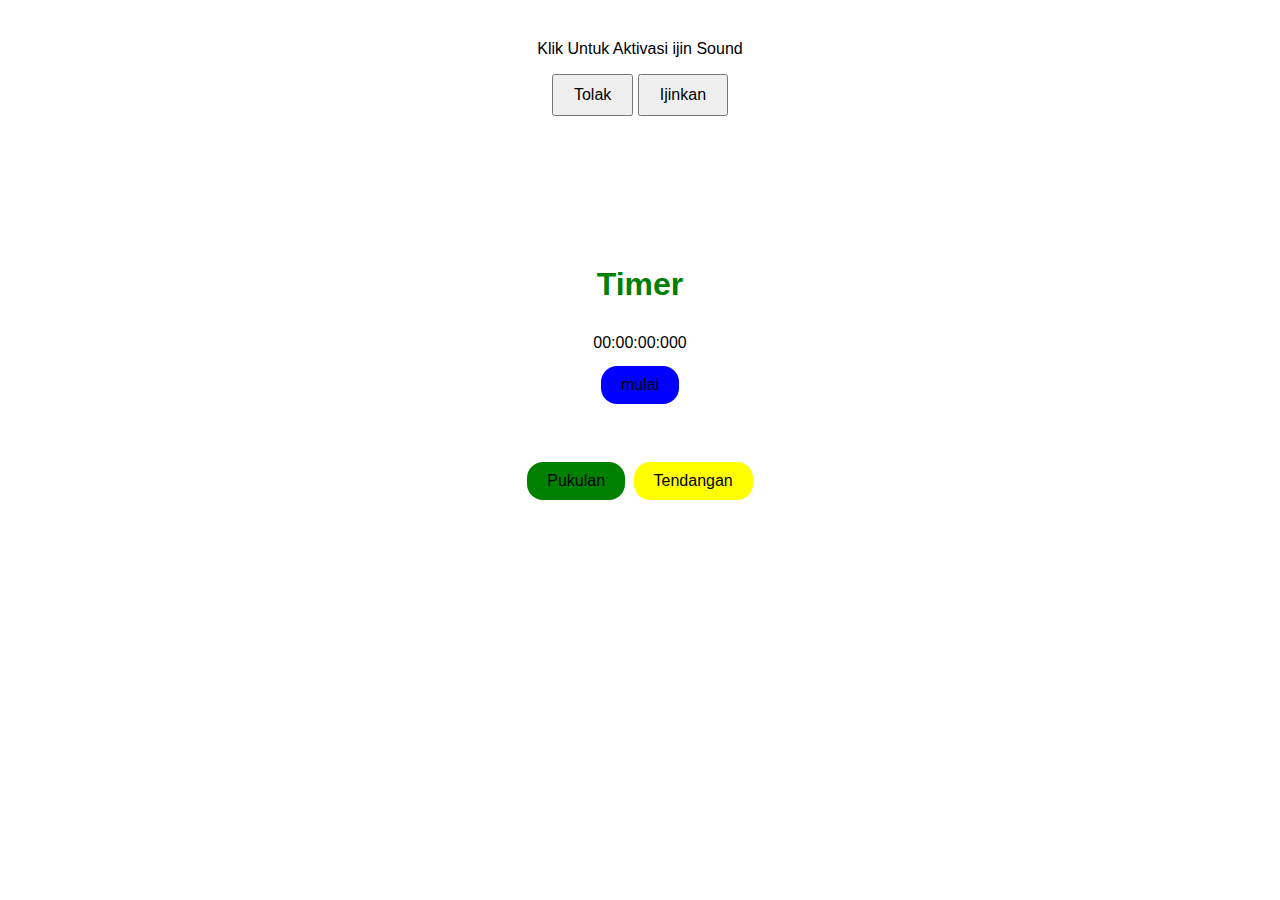
<file: index1.html>
<!DOCTYPE html>
<html lang="en">
<head>
    <meta charset="UTF-8">
    <meta name="viewport" content="width=device-width, initial-scale=1.0">
 
    <title>Document</title>
</head>
<style>
    body {
        font-family: Arial, sans-serif;
        text-align: center;
        margin: 40px;
    }

    button {
        padding: 10px 20px;
        font-size: 16px;
        cursor: pointer;
    }

    h1 {
        color: green;
        font-size:xx-large;
    }

    .button {
  background-color: #ddd;
  border: none;
  color: black;
  padding: 10px 20px;
  text-align: center;
  text-decoration: none;
  display: inline-block;
  margin: 4px 2px;
  cursor: pointer;
  border-radius: 16px;
  font-size:medium;
}

.button:hover {
  background-color: #f1f1f1;
}

</style>

<body>
<audio id="myAudio1"><source src="BEL.wav" type="audio/mpeg"></audio>
<audio id="myAudio2"><source src="pukulan.mp3" type="audio/mpeg"></audio> 
<audio id="myAudio3"><source src="tendangan.mp3" type="audio/mpeg"></audio> 
    <div class="alert">
        <p>Klik Untuk Aktivasi ijin Sound</p>
        <p class="buttons">
          <button value="0">Tolak</button>
          <button value="1">Ijinkan</button>
        </p>
      </div >
      <h1 style="margin-top: 150px">Timer</h1>
      
          <div style="padding: 10px;">
             
              <span id="hour1">00</span>:<span id="minute1">00</span>:<span id="second1">00</span>:<span id="millisecond1">000</span>
            </div>
     

    <button style="display: none;" id="btn">trigger notification</button>

    <button style="background-color: blue;" class="button" id="button_set" onclick="toggleLabel()">
        mulai
    </button>
<div style="margin-top: 50px">

  <button class="button" style="background-color: green;" onclick="pukul()">Pukulan</button>
  <button  class="button" style="background-color: yellow;" onclick="tendang()">Tendangan</button>


</div>

    
    <script>

var x1 = document.getElementById("myAudio1"); 
var x2 = document.getElementById("myAudio2"); 
var x3 = document.getElementById("myAudio3"); 





function start() {
  bel ();
  cron = setInterval(() => {
       timer();  
       //x3.playbackRate=1;
       //x3.play();
       }, 10);
}

function bel (){
  x1.play();
}
function pukul(){
  x2.play();
}
function tendang(){
  x3.play();
}


function pause() {clearInterval(cron);}
function reset() {
	document.getElementById('hour1').innerText = '00';
	document.getElementById('minute1').innerText = '00';
	document.getElementById('second1').innerText = '00';
	document.getElementById('millisecond1').innerText = '000';
  }





  function returnData(input) {return input >= 10 ? input : `0${input}`}

let hour = 0;
let hour2 = 0;
let hour3 = 0;

let minute = 0;
let minute2 = 0;
let minute3 = 0;

let second = 0;
let second2 = 0;
let second3 = 0;

let millisecond = 0;
let millisecond2 = 0;
let millisecond3 = 0;

let cron;
let cron2;
let cron3;

function timer() {
  if ((millisecond += 10) == 1000) {
    millisecond = 0;
    second++;
  }
  if (second == 60) {
    second = 0;
    minute++;
  }
  if (minute == 60) {
    minute = 0;
    hour++;
  }
  document.getElementById('hour1').innerText = returnData(hour);
  document.getElementById('minute1').innerText = returnData(minute);
  document.getElementById('second1').innerText = returnData(second);
  document.getElementById('millisecond1').innerText = returnData(millisecond);
}




function toggleLabel() {
            const btn = 
                document.getElementById('button_set');
            if (btn.innerText === 'mulai') {
                btn.innerText = 'stop';
                start();
            } else {
                btn.innerText = 'mulai';
                bel ();
                pause();
                
            }
        }


const audio = new Audio( 'https://dl.dropboxusercontent.com/s/h8pvqqol3ovyle8/tom.mp3' );
audio.muted = true;
const alert_elem = document.querySelector( '.alert' );
audio.play().then( () => {
  // already allowed
  alert_elem.remove();
  resetAudio();
} )
.catch( () => {
 
  alert_elem.addEventListener( 'click', ({ target }) => {
    if( target.matches('button') ) {
      const allowed = target.value === "1";
      if( allowed ) {
        audio.play()
          .then( resetAudio );
      }
      alert_elem.remove();
    }
  } );
} );

document.getElementById( 'btn' ).addEventListener( 'click', (e) => {
  if( audio.muted ) {
    console.log( 'silent notification' );
  }
  else {
    audio.play();
  }
} );

function resetAudio() {
  audio.pause();
  audio.currentTime = 0;
  audio.muted = false;
}




    </script>
</body>
</html>
</file>
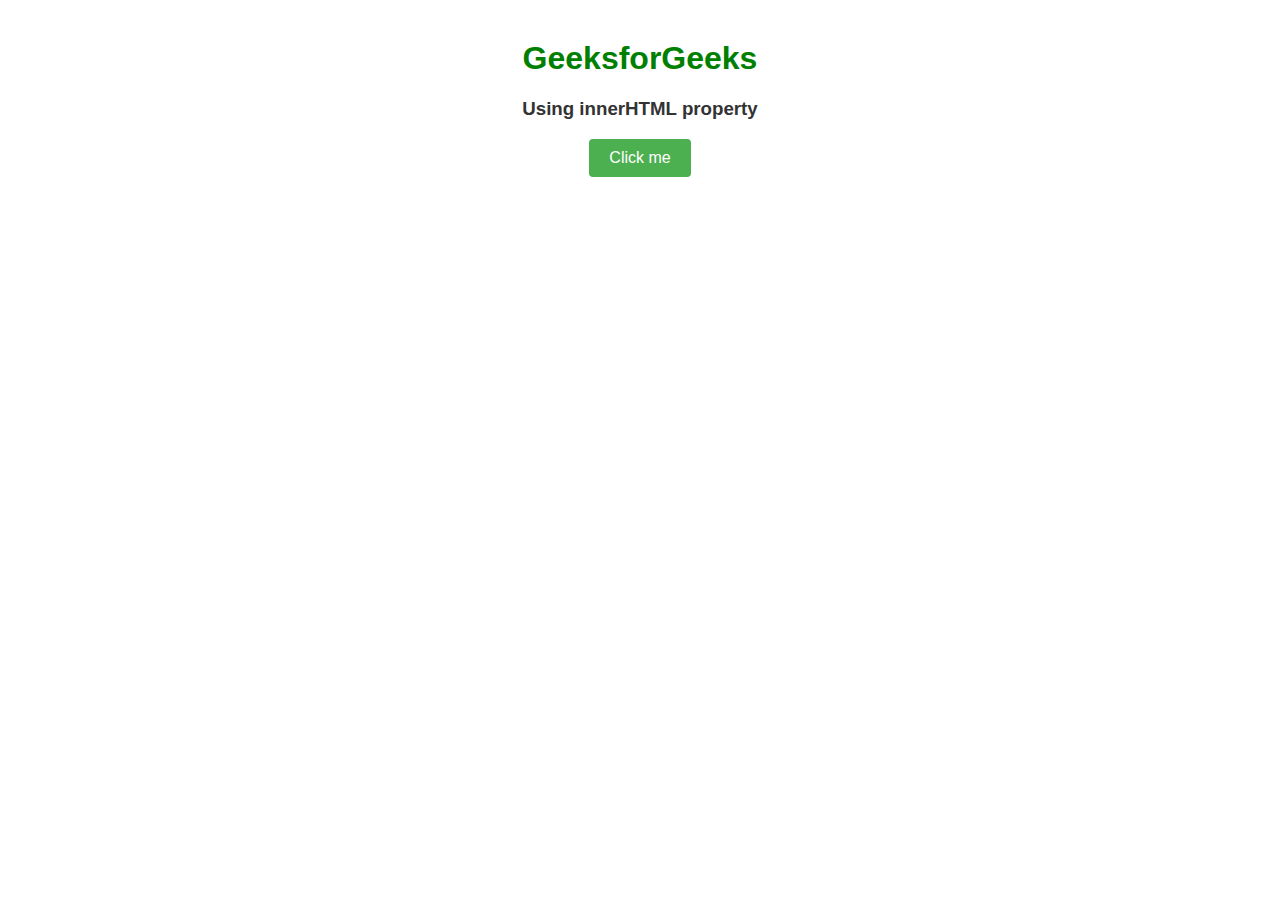
<file: index3.html>
<!DOCTYPE html>
<html>

<head>
    <title>
        Change Button Label
    </title>
    <style>
        body {
            font-family: Arial, sans-serif;
            text-align: center;
            margin: 40px;
        }

        h1 {
            color: green;
        }

        h3 {
            color: #333;
        }

        button {
            padding: 10px 20px;
            font-size: 16px;
            background-color: #4CAF50;
            color: white;
            border: none;
            border-radius: 4px;
            cursor: pointer;
        }

       
    </style>
</head>

<body>
    <h1>GeeksforGeeks</h1>
    <h3>
        Using innerHTML property
    </h3>
    <button onclick="changeLabel()">
        Click me
    </button>
    <script>
        function changeLabel() {
            const button = 
                document.querySelector('button');
            button.innerHTML = 'Button Clicked!';
        }

		
    </script>
</body>

</html>
</file>
